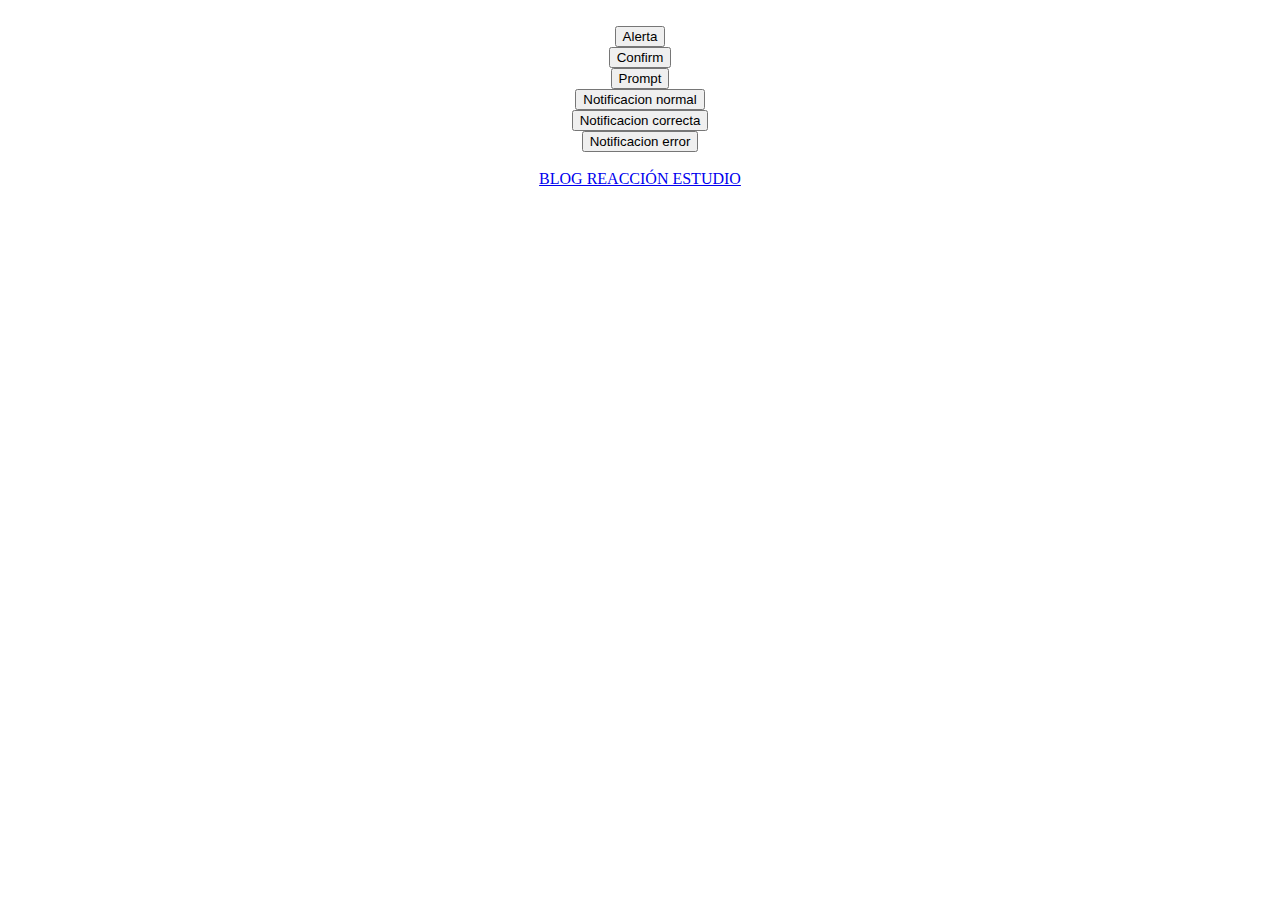
<file: assets/alerts/ejemplo.html>
<html>
	<head>
		<script type="text/javascript" src="lib/alertify.js"></script>
		<link rel="stylesheet" href="themes/alertify.core.css" />
		<link rel="stylesheet" href="themes/alertify.default.css" />
		<title>EJEMPLO - ALERTIFY.JS</title>
		<script>
		/*
		--------------------------------------------------------------------------------
		| EJEMPLO Y SCRIPT ADAPTADO AL ESPA�OL POR http://blog.reaccionestudio.com/    |
		--------------------------------------------------------------------------------
		|	VIS�TANOS !!!                                                              |
		--------------------------------------------------------------------------------
		*/
			function alerta(){
				//un alert
				alertify.alert("<b>Blog Reaccion Estudio</b> probando Alertify", function () {
					//aqui introducimos lo que haremos tras cerrar la alerta.
					//por ejemplo -->  location.href = 'http://www.google.es/';  <-- Redireccionamos a GOOGLE.
				});
			}
			
			function confirmar(){
				//un confirm
				alertify.confirm("<p>Aqu� confirmamos algo.<br><br><b>ENTER</b> y <b>ESC</b> corresponden a <b>Aceptar</b> o <b>Cancelar</b></p>", function (e) {
					if (e) {
						alertify.success("Has pulsado '" + alertify.labels.ok + "'");
					} else { alertify.error("Has pulsado '" + alertify.labels.cancel + "'");
					}
				}); 
				return false
			}
			
			function datos(){
				//un prompt
				alertify.prompt("Esto es un <b>prompt</b>, introduce un valor:", function (e, str) { 
					if (e){
						alertify.success("Has pulsado '" + alertify.labels.ok + "'' e introducido: " + str);
					}else{
						alertify.error("Has pulsado '" + alertify.labels.cancel + "'");
					}
				});
				return false;
			}
			
			function notificacion(){
				alertify.log("Esto es una notificaci�n cualquiera."); 
				return false;
			}
			
			function ok(){
				alertify.success("Visita nuestro <a href=\"http://blog.reaccionestudio.com/\" style=\"color:white;\" target=\"_blank\"><b>BLOG.</b></a>"); 
				return false;
			}
			
			function error(){
				alertify.error("Usuario o constrase�a incorrecto/a."); 
				return false; 
			}
		</script>
	</head>
	<body>
		<p align="center">
			<br />
			<input type="button" value="Alerta" onClick="alerta()" /> <br />
			<input type="button" value="Confirm" onClick="confirmar()" /> <br />
			<input type="button" value="Prompt" onClick="datos()" /> <br />
			<input type="button" value="Notificacion normal" onClick="notificacion()" /> <br />
			<input type="button" value="Notificacion correcta" onClick="ok()" /> <br />
			<input type="button" value="Notificacion error" onClick="error()" /><br /><br />
			<a href="http://blog.reaccionestudio.com/" target="_blank">BLOG REACCI&Oacute;N ESTUDIO</a>
		</p>
	</body>
</html>
</file>
<file: assets/alerts/themes/alertify.core.css>
.alertify-show,
.alertify-log {
	-webkit-transition: all 500ms cubic-bezier(0.175, 0.885, 0.320, 1); /* older webkit */
	-webkit-transition: all 500ms cubic-bezier(0.175, 0.885, 0.320, 1.275);
	   -moz-transition: all 500ms cubic-bezier(0.175, 0.885, 0.320, 1.275);
	    -ms-transition: all 500ms cubic-bezier(0.175, 0.885, 0.320, 1.275);
	     -o-transition: all 500ms cubic-bezier(0.175, 0.885, 0.320, 1.275);
	        transition: all 500ms cubic-bezier(0.175, 0.885, 0.320, 1.275); /* easeOutBack */
}
.alertify-hide {
	-webkit-transition: all 250ms cubic-bezier(0.600, 0, 0.735, 0.045); /* older webkit */
	-webkit-transition: all 250ms cubic-bezier(0.600, -0.280, 0.735, 0.045);
	   -moz-transition: all 250ms cubic-bezier(0.600, -0.280, 0.735, 0.045);
	    -ms-transition: all 250ms cubic-bezier(0.600, -0.280, 0.735, 0.045);
	     -o-transition: all 250ms cubic-bezier(0.600, -0.280, 0.735, 0.045);
	        transition: all 250ms cubic-bezier(0.600, -0.280, 0.735, 0.045); /* easeInBack */
}
.alertify-cover {
	position: fixed; z-index: 99999;
	top: 0; right: 0; bottom: 0; left: 0;
}
.alertify {
	position: fixed; z-index: 99999;
	top: 50px; left: 50%;
	width: 550px;
	margin-left: -275px;
}
	.alertify-hidden {
		top: -50px;
		visibility: hidden;
	}
.alertify-logs {
	position: fixed;
	z-index: 5000;
	bottom: 10px;
	right: 10px;
	width: 300px;
}
	.alertify-log {
		display: block;
		margin-top: 10px;
		position: relative;
		right: -300px;
	}
	.alertify-log-show {
		right: 0;
	}
	.alertify-dialog {
		padding: 25px;
	}
		.alertify-resetFocus {
			border: 0;
			clip: rect(0 0 0 0);
			height: 1px;
			margin: -1px;
			overflow: hidden;
			padding: 0;
			position: absolute;
			width: 1px;
		}
		.alertify-inner {
			text-align: center;
		}
		.alertify-text {
			margin-bottom: 15px;
			width: 100%;
			-webkit-box-sizing: border-box;
			   -moz-box-sizing: border-box;
			        box-sizing: border-box;
			font-size: 100%;
		}
		.alertify-buttons {
		}
			.alertify-button {
				/* line-height and font-size for input button */
				line-height: 1.5;
				font-size: 100%;
				display: inline-block;
				cursor: pointer;
				margin-left: 5px;
			}

@media only screen and (max-width: 680px) {
	.alertify,
	.alertify-logs {
		width: 90%;
		-webkit-box-sizing: border-box;
		   -moz-box-sizing: border-box;
		        box-sizing: border-box;
	}
	.alertify {
		left: 5%;
		margin: 0;
	}
}
</file>
<file: assets/alerts/themes/alertify.default.css>
/**
 * Default Look and Feel
 */
.alertify,
.alertify-log {
	font-family: sans-serif;
}
.alertify {
	background: #FFF;
	border: 10px solid #333; /* browsers that don't support rgba */
	border: 10px solid rgba(0,0,0,.7);
	border-radius: 8px;
	box-shadow: 0 3px 3px rgba(0,0,0,.3);
	-webkit-background-clip: padding;     /* Safari 4? Chrome 6? */
	   -moz-background-clip: padding;     /* Firefox 3.6 */
	        background-clip: padding-box; /* Firefox 4, Safari 5, Opera 10, IE 9 */
}
.alertify-text {
	border: 1px solid #CCC;
	padding: 10px;
	border-radius: 4px;
}
.alertify-button {
	border-radius: 4px;
	color: #FFF;
	font-weight: bold;
	padding: 6px 15px;
	text-decoration: none;
	text-shadow: 1px 1px 0 rgba(0,0,0,.5);
	box-shadow: inset 0 1px 0 0 rgba(255,255,255,.5);
	background-image: -webkit-linear-gradient(top, rgba(255,255,255,.3), rgba(255,255,255,0));
	background-image:    -moz-linear-gradient(top, rgba(255,255,255,.3), rgba(255,255,255,0));
	background-image:     -ms-linear-gradient(top, rgba(255,255,255,.3), rgba(255,255,255,0));
	background-image:      -o-linear-gradient(top, rgba(255,255,255,.3), rgba(255,255,255,0));
	background-image:         linear-gradient(top, rgba(255,255,255,.3), rgba(255,255,255,0));
}
.alertify-button:hover,
.alertify-button:focus {
	outline: none;
	box-shadow: 0 0 15px #2B72D5;
	background-image: -webkit-linear-gradient(top, rgba(0,0,0,.1), rgba(0,0,0,0));
	background-image:    -moz-linear-gradient(top, rgba(0,0,0,.1), rgba(0,0,0,0));
	background-image:     -ms-linear-gradient(top, rgba(0,0,0,.1), rgba(0,0,0,0));
	background-image:      -o-linear-gradient(top, rgba(0,0,0,.1), rgba(0,0,0,0));
	background-image:         linear-gradient(top, rgba(0,0,0,.1), rgba(0,0,0,0));
}
.alertify-button:active {
	position: relative;
	top: 1px;
}
	.alertify-button-cancel {
		background-color: #FE1A00;
		border: 1px solid #D83526;
	}
	.alertify-button-ok {
		background-color: #5CB811;
		border: 1px solid #3B7808;
	}
.alertify-log {
	background: #1F1F1F;
	background: rgba(0,0,0,.9);
	padding: 15px;
	border-radius: 4px;
	color: #FFF;
	text-shadow: -1px -1px 0 rgba(0,0,0,.5);
}
	.alertify-log-error {
		background: #FE1A00;
		background: rgba(254,26,0,.9);
	}
	.alertify-log-success {
		background: #5CB811;
		background: rgba(92,184,17,.9);
	}
</file>
